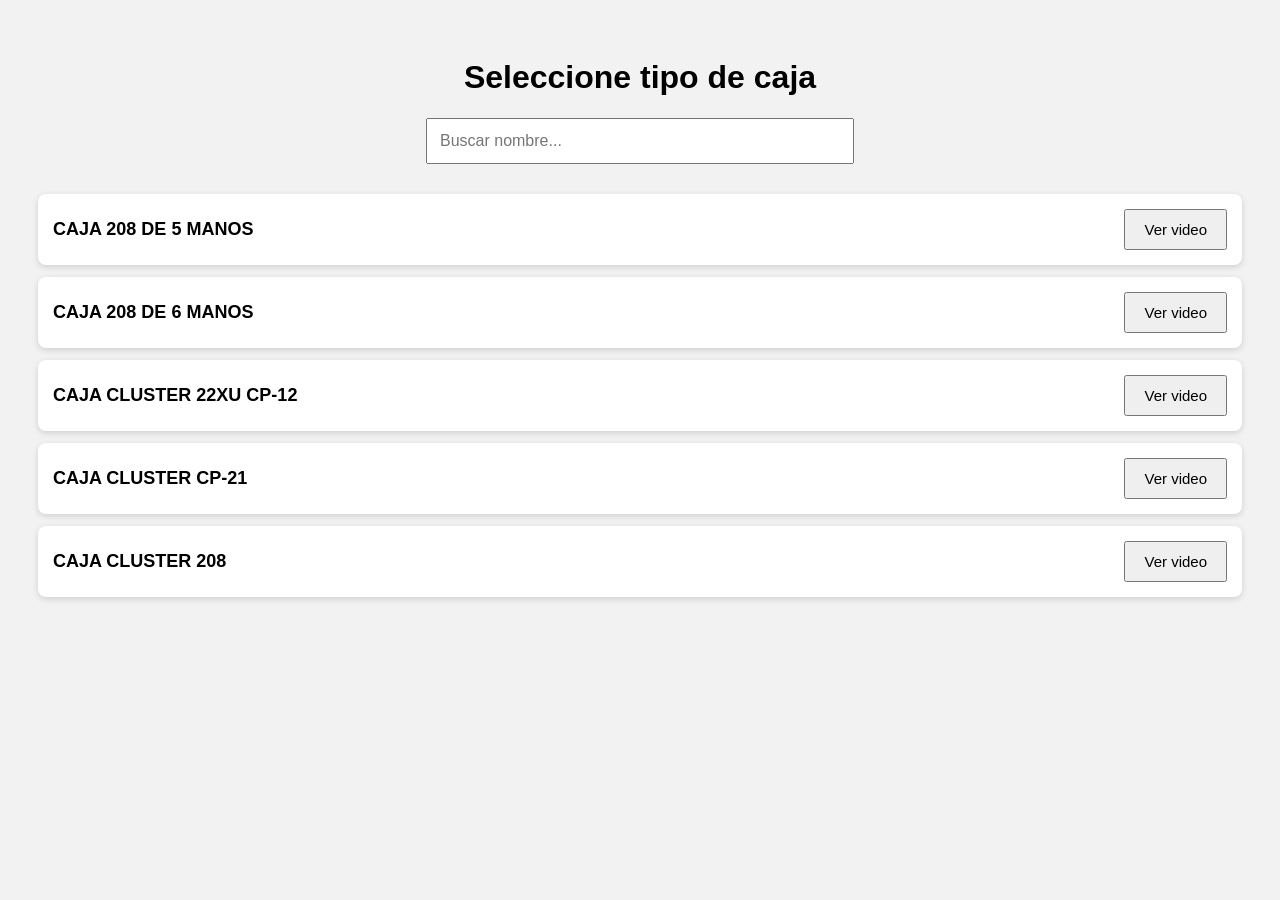
<file: videos_empaque.html>
<!DOCTYPE html>
<html lang="es">
<head>

<meta charset="UTF-8">
<meta name="viewport" content="width=device-width, initial-scale=1">

<title>Proceso correcto de empaque por tipo de caja</title>

<link rel="stylesheet" href="estilos.css">

</head>

<body>

<h1>Seleccione tipo de caja</h1>

<input
type="text"
id="buscador"
placeholder="Buscar nombre...">

<div id="lista"></div>

<!-- Ventana del video -->

<div id="modal" class="modal">

<div class="contenido">

<span id="cerrar">&times;</span>

<iframe
id="youtubePlayer"
width="800"
height="450"
frameborder="0"
allowfullscreen
allow="autoplay">
</iframe>

</div>

</div>

<script src="datos.js"></script>
<script src="script.js"></script>

</body>
</html>
</file>
<file: estilos.css>
body{

font-family:Arial;
background:#f2f2f2;
padding:30px;

}

h1{

text-align:center;

}

#buscador{

display:block;
margin:auto;
margin-bottom:30px;

width:400px;
max-width:100%;

padding:12px;

font-size:16px;

}

.item{

display:flex;

justify-content:space-between;

align-items:center;

background:white;

padding:15px;

margin-bottom:12px;

border-radius:8px;

box-shadow:0 2px 6px rgba(0,0,0,.15);

}

.nombre{

font-size:18px;

font-weight:bold;

}

button{

padding:10px 18px;

font-size:15px;

cursor:pointer;

}

.modal{

display:none;

position:fixed;

top:0;
left:0;

width:100%;
height:100%;

background:rgba(0,0,0,.8);

justify-content:center;

align-items:center;

}

.contenido{

background:white;

padding:20px;

border-radius:10px;

position:relative;

}

#cerrar{

position:absolute;

right:10px;

top:5px;

font-size:35px;

cursor:pointer;

}

iframe{

max-width:90vw;

max-height:80vh;

}
</file>
